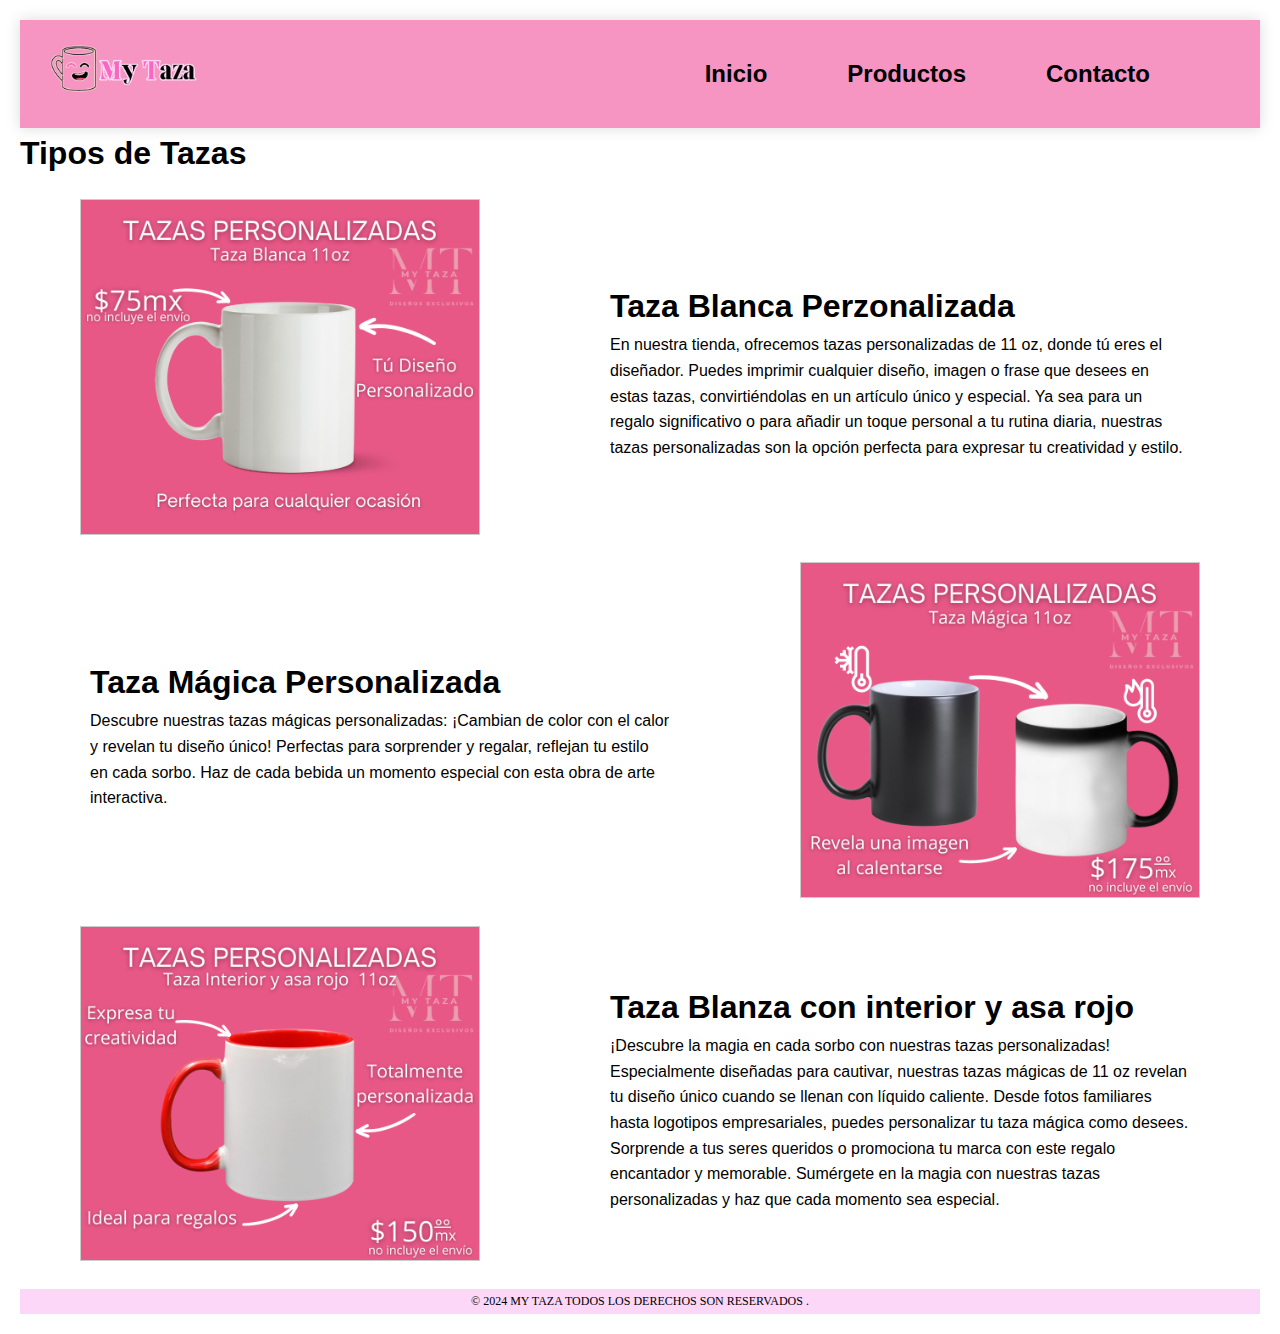
<file: index.html>
<!DOCTYPE html>
<html lang="es">
<head>
    <meta charset="UTF-8">
    <meta name="viewport" content="width=device-width, initial-scale=1.0">
    <title>MY TAZA</title>
    <link rel="stylesheet" href="styles.css">
</head>
<body>
    <!-- Barra de navegación -->
    <nav class="navbar">
        <div class="logo">
            <img src="/images/image-removebg-preview - 2024-05-15T194850.624.png" alt="Logo">
        </div>
        <div class="hamburguesa">
            <div class="linea"></div>
            <div class="linea"></div>
            <div class="linea"></div>
        </div>
        <ul class="menu">
            <li><a href="/index.html">Inicio</a></li>
            <li><a href="/Productos.html">Productos</a></li>
            <li><a href="/Contacto.html">Contacto</a></li>
        </ul>
    </nav>

    <!-- Contenido principal -->
    <div class="contenido">
        <h1>Tipos de Tazas </h1>
        <!-- Primera sección -->
        <div class="seccion">
            <div class="seccion1">
                <img src="/images/TAZA BLANCA 11 OOZ.png" alt="Imagen 1">  
            </div>
            <div class="descripcion">
                    <h1>Taza Blanca Perzonalizada </h1>
                <p>En nuestra tienda, ofrecemos tazas personalizadas de 11 oz, donde tú eres el diseñador. Puedes imprimir cualquier diseño, imagen o frase que desees en estas tazas, convirtiéndolas en un artículo único y especial. Ya sea para un regalo significativo o para añadir un toque personal a tu rutina diaria, nuestras tazas personalizadas son la opción perfecta para expresar tu creatividad y estilo.</p>
            </div>
        </div>
        <!-- Segunda sección -->
        <div class="seccion">
           
            <div class="descripcion">
                <h1> Taza Mágica Personalizada </h1>
                    <p>
                        Descubre nuestras tazas mágicas personalizadas: ¡Cambian de color con el calor y revelan tu diseño único! Perfectas para sorprender y regalar, reflejan tu estilo en cada sorbo. 
                        Haz de cada bebida un momento especial con esta obra de arte interactiva.
                        
                    </p>
                

            </div>
            <!-- IMAGEN  -->
             <div class="seccion2">
                <img src="/images/TAZA BLANCA 11 OOZ MAGICA.png" alt="Imagen 2">  
            </div>
        </div>

        <!-- Tercera sección -->
        <div class="seccion">
            <div class="seccion3">
                <img src="/images/TAZA BLANCA 11 OOZ ROJA.png" alt="Imagen 3">  
            </div>
            <div class="descripcion">
                <h1>Taza Blanza con interior y asa rojo  </h1>
                <p>¡Descubre la magia en cada sorbo con nuestras tazas personalizadas! Especialmente diseñadas para cautivar, nuestras tazas mágicas de 11 oz revelan tu diseño único cuando se llenan con líquido caliente. Desde fotos familiares hasta logotipos empresariales, puedes personalizar tu taza mágica como desees. Sorprende a tus seres queridos o promociona tu marca con este regalo encantador y memorable. 
                        Sumérgete en la magia con nuestras tazas personalizadas y haz que cada momento sea especial.</p>
            </div>
        </div>
    </div>

    <script src="script.js"></script>
    <footer>
        <p>&copy; 2024 MY TAZA TODOS LOS DERECHOS SON RESERVADOS .</p>
      </footer>
</body>
</html>
</file>
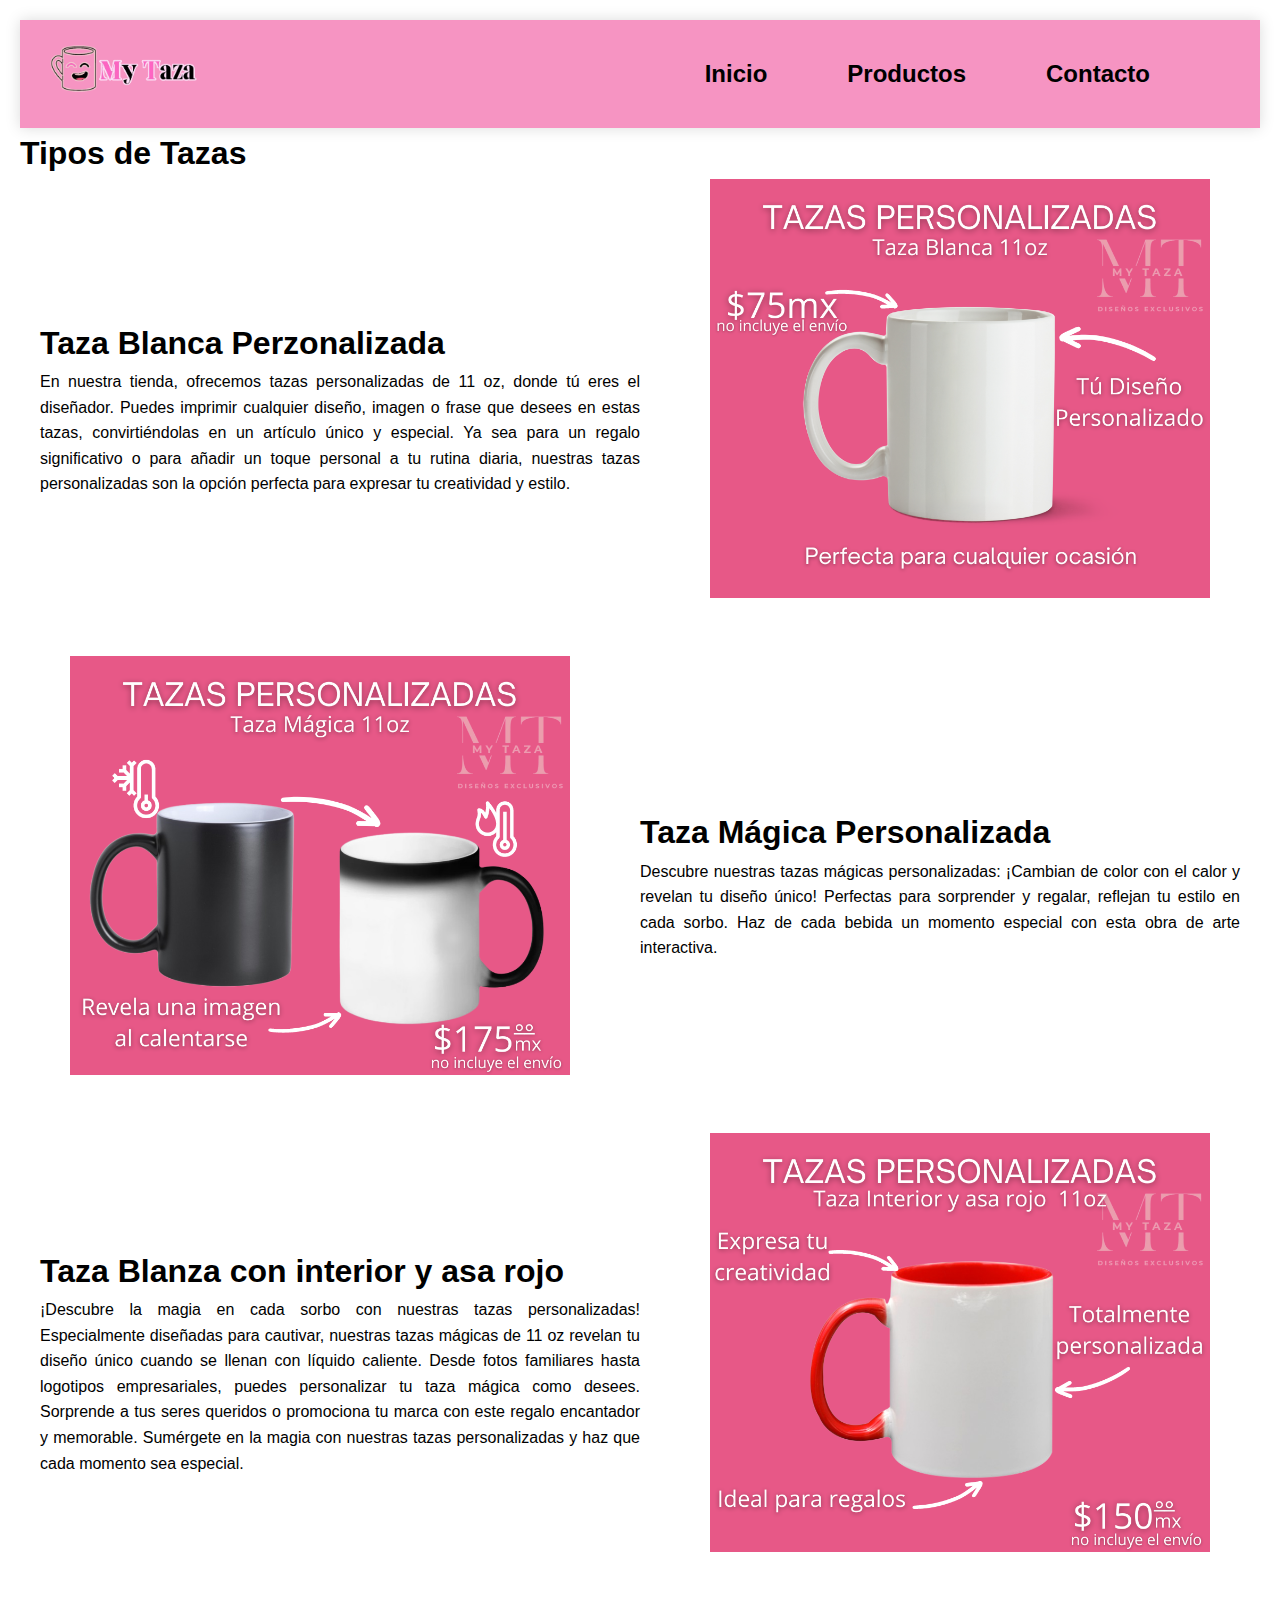
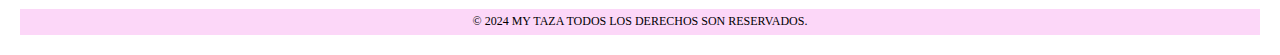
<file: mytza2.0/index.html>
<!DOCTYPE html>
<html lang="es">
<head>
    <meta charset="UTF-8">
    <meta name="viewport" content="width=device-width, initial-scale=1.0">
    <title>MY TAZA</title>
    <link rel="stylesheet" href="styles.css">
</head>
<body>
    <!-- Barra de navegación -->
    <nav class="navbar" id="nav">
        <div class="logo">
            <img src="/images/image-removebg-preview - 2024-05-15T194850.624.png" alt="Logo">
        </div>
        <!-- hamburguesa -->
        <div class="hamburguesa" id="hamburguesa">
            <div class="linea"></div>
            <div class="linea"></div>
            <div class="linea"></div>
        </div>
        <ul class="menu" id="menu">
            <li><a href="/index.html">Inicio</a></li>
            <li><a href="/Productos.html">Productos</a></li>
            <li><a href="/Contacto.html">Contacto</a></li>
        </ul>
    </nav>

    <!-- Contenido principal -->
    <div class="contenido">
        <h1>Tipos de Tazas </h1>
        <!-- Primera sección -->
        <div class="seccion">
            <div class="seccion1">
                <img src="/images/TAZA BLANCA 11 OOZ.png" alt="Imagen 1">  
            </div>
            <div class="descripcion">
                <h1>Taza Blanca Perzonalizada </h1>
                <p>En nuestra tienda, ofrecemos tazas personalizadas de 11 oz, donde tú eres el diseñador. Puedes imprimir cualquier diseño, imagen o frase que desees en estas tazas, convirtiéndolas en un artículo único y especial. Ya sea para un regalo significativo o para añadir un toque personal a tu rutina diaria, nuestras tazas personalizadas son la opción perfecta para expresar tu creatividad y estilo.</p>
            </div>
        </div>
        <!-- Segunda sección -->
        <div class="seccion">
            <div class="descripcion">
                <h1> Taza Mágica Personalizada </h1>
                <p>Descubre nuestras tazas mágicas personalizadas: ¡Cambian de color con el calor y revelan tu diseño único! Perfectas para sorprender y regalar, reflejan tu estilo en cada sorbo. Haz de cada bebida un momento especial con esta obra de arte interactiva.</p>
            </div>
            <div class="seccion2">
                <img src="/images/TAZA BLANCA 11 OOZ MAGICA.png" alt="Imagen 2">  
            </div>
        </div>
        <!-- Tercera sección -->
        <div class="seccion">
            <div class="seccion3">
                <img src="/images/TAZA BLANCA 11 OOZ ROJA.png" alt="Imagen 3">  
            </div>
            <div class="descripcion">
                <h1>Taza Blanza con interior y asa rojo  </h1>
                <p>¡Descubre la magia en cada sorbo con nuestras tazas personalizadas! Especialmente diseñadas para cautivar, nuestras tazas mágicas de 11 oz revelan tu diseño único cuando se llenan con líquido caliente. Desde fotos familiares hasta logotipos empresariales, puedes personalizar tu taza mágica como desees. Sorprende a tus seres queridos o promociona tu marca con este regalo encantador y memorable. Sumérgete en la magia con nuestras tazas personalizadas y haz que cada momento sea especial.</p>
            </div>
        </div>
    </div>
<!-- SCRIPT -->
    <script src="script.js"></script>
    <!-- FOOTER -->
    <footer>
        <p>&copy; 2024 MY TAZA TODOS LOS DERECHOS SON RESERVADOS.</p>
    </footer>
</body>
</html>
</file>
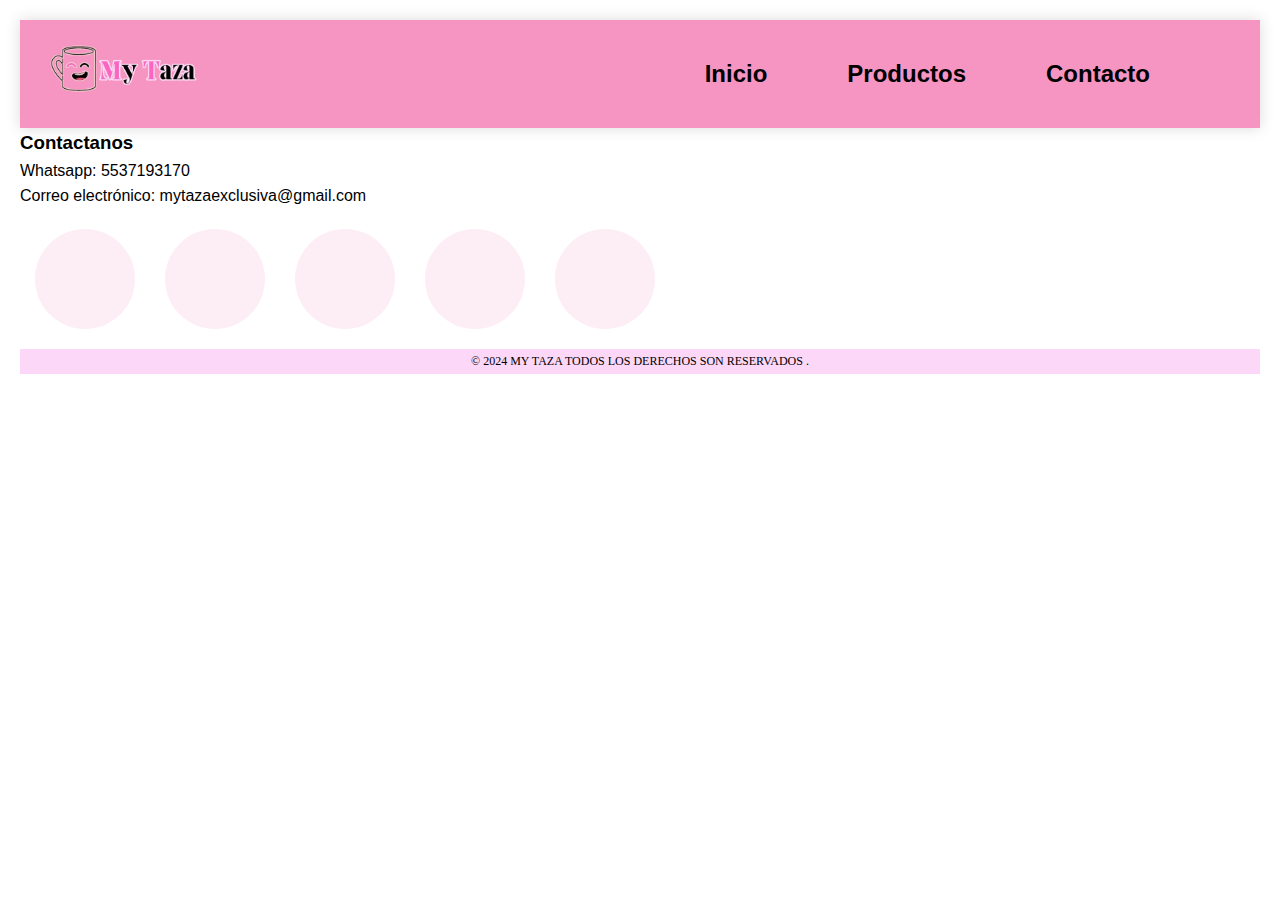
<file: Contacto.html>
<!DOCTYPE html>
<html lang="es">
<head>
    <meta charset="UTF-8">
    <meta name="viewport" content="width=device-width, initial-scale=1.0">
    <title>MY TAZA</title>
    <link rel="stylesheet" href="styles.css">
    <!-- FUENTE DE ICONOS -->
    <link rel="stylesheet" href="https://cdnjs.cloudflare.com/ajax/libs/font-awesome/6.5.2/css/all.min.css" integrity="sha512-SnH5WK+bZxgPHs44uWIX+LLJAJ9/2PkPKZ5QiAj6Ta86w+fsb2TkcmfRyVX3pBnMFcV7oQPJkl9QevSCWr3W6A==" crossorigin="anonymous" referrerpolicy="no-referrer" />
</head>
<body>
    <!-- Barra de navegación -->
    <nav class="navbar" id="nav">
        <div class="logo">
            <img src="/images/image-removebg-preview - 2024-05-15T194850.624.png" alt="Logo">
        </div>
        <div class="hamburguesa" id="hamburguesa">
            <div class="linea"></div>
            <div class="linea"></div>
            <div class="linea"></div>
        </div>
        <ul class="menu" id="menu">
            <li><a href="/index.html">Inicio</a></li>
            <li><a href="/Productos.html">Productos</a></li>
            <li><a href="/Contacto.html">Contacto</a></li>
        </ul>
    </nav>

    

    <!-- Información de contacto adicional -->
    <section class="informacion-contacto">
        <h3>Contactanos</h3>
        <p>Whatsapp: 5537193170</p>
        <p>Correo electrónico: mytazaexclusiva@gmail.com </p>
    </section>

    <!-- Redes sociales y otros enlaces -->
    <div class="contenedor-buttons">
        <div class="buttons">
            <ul>
                <li><a href="https://wa.me/message/YU4FRHTJ7D4UN1"><i class="fa-brands fa-whatsapp" style="color: #000000;"></i></a></li>
                <li><a href="https://www.facebook.com/profile.php?id=100083026192123&mibextid=ZbWKwL"><i class="fa-brands fa-facebook-f" style="color: #000000;"></i></a></li>
                <li><a href="https://www.instagram.com/_mytaza?igsh=NmF5NWE2cWEyNmli"><i class="fa-brands fa-instagram" style="color: #000000;"></i></a></li>
                <li><a href="https://pin.it/4FhfrFgJv"><i class="fa-brands fa-pinterest" style="color: #000000;"></i></a></li>
                <li><a href="https://www.tiktok.com/@_mytaza?_t=8mTBxDnKn4v&_r=1"> <i class="fa-brands fa-tiktok" style="color: #000000;"></i></a></li>
            </ul>
        </div>
    </div>

    <script src="script.js"></script>
    <!-- footer -->
    <footer>
        <p>&copy; 2024 MY TAZA TODOS LOS DERECHOS SON RESERVADOS .</p>
    </footer>
</body>
</html>
</file>
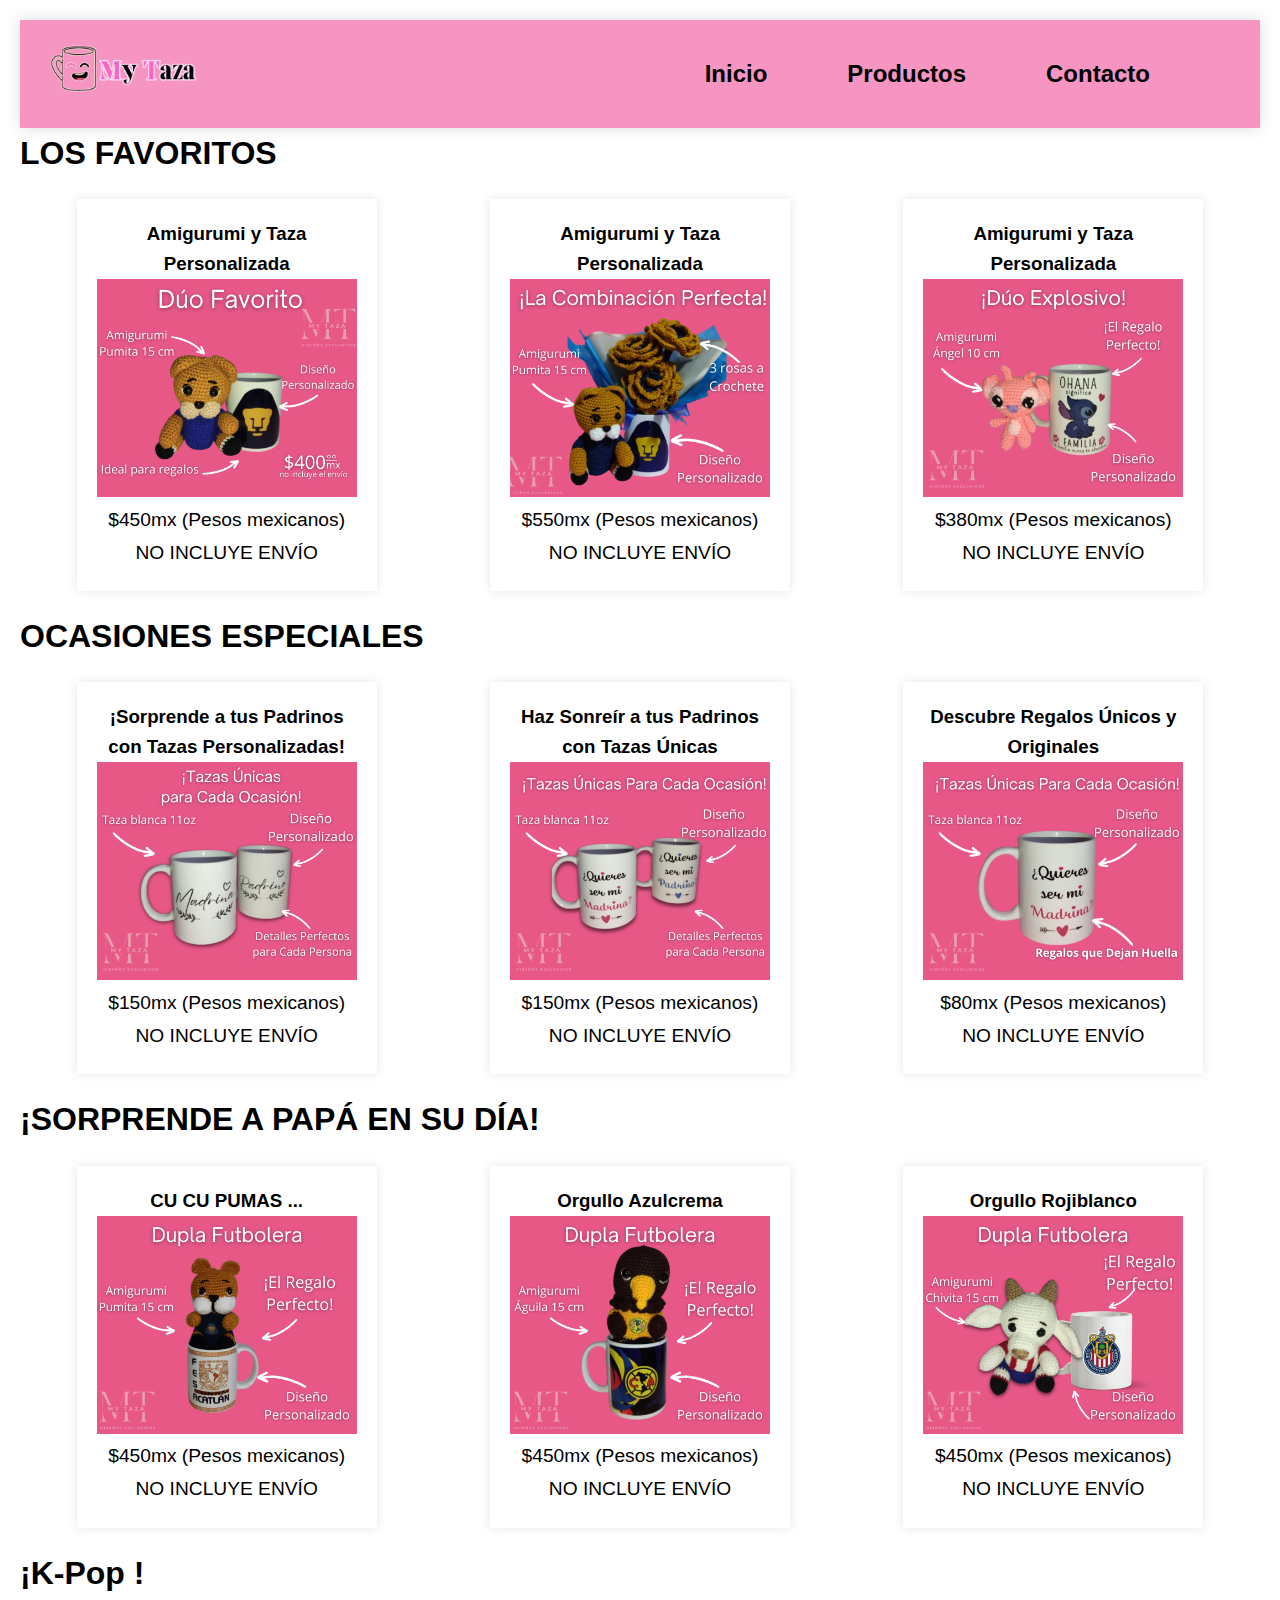
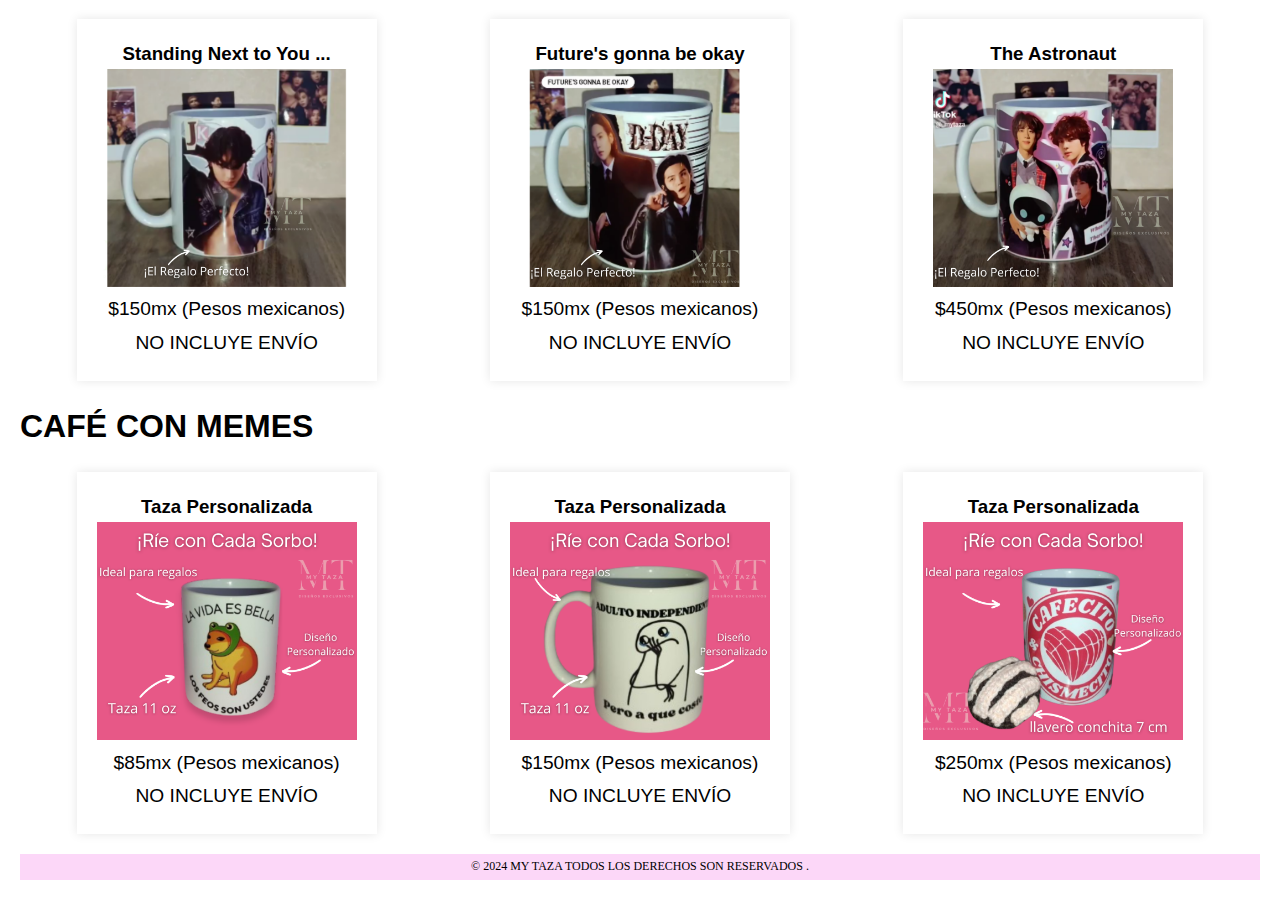
<file: Productos.html>
<!DOCTYPE html>
<html lang="es">
<head>
    <meta charset="UTF-8">
    <meta name="viewport" content="width=device-width, initial-scale=1.0">
    <title>MY TAZA</title>
    <link rel="stylesheet" href="styles.css">
</head>
<body>
    <!-- Barra de navegación -->
    <nav class="navbar">
        <div class="logo">
            <img src="/images/image-removebg-preview - 2024-05-15T194850.624.png" alt="Logo">
        </div>
        <div class="hamburguesa">
            <div class="linea"></div>
            <div class="linea"></div>
            <div class="linea"></div>
        </div>
        <ul class="menu">
            <li><a href="/index.html">Inicio</a></li>
            <li><a href="/Productos.html">Productos</a></li>
            <li><a href="/Contacto.html">Contacto</a></li>
        </ul>
    </nav>
        <!-- PRIMERA SECCION DE PRODUCTOS FAVORITOS -->
        <h1> LOS FAVORITOS</h1>
        <div class="contenedor-tarjeta"> 
        
        <div class="tarjeta">
            <h3>Amigurumi  y Taza Personalizada</h3>
            <div class="image-container">
                <img src="/images/DÚO Favorito.png" alt="taza 1">      
    </div>
            <div class="description">
                      
    <p>$450mx (Pesos mexicanos)</p>
    <p>NO INCLUYE ENVÍO</p>
    </div>
        </div>

    <!-- SEGUNDA SECCION PRODUCTOS FAVORITOS]] -->
    <div class="tarjeta">
        <h3>Amigurumi  y Taza Personalizada</h3>
        <div class="image-box2">
            <img src="/images/TAZA Y ROSAS PUMAS (1).png" alt="Taza 2"> 
    <div class="description">
        <p>$550mx (Pesos mexicanos)</p>
            <p>NO INCLUYE ENVÍO</p>
        </div>
    </div>
</div>
<!-- tercera seccion     **************** -->
    
    <div class="tarjeta">
        <h3>Amigurumi  y Taza Personalizada</h3>
        <div class="image-box3">
            <img src="/images/Dúo  EXPLOSIVO.png" alt="Taza 3">
            <div class="description">
            <p>$380mx (Pesos mexicanos)</p>
            <p>NO INCLUYE ENVÍO</p>
        </div>
</div>
</div>

</div>

<!--***OCASIONES ESPECIALES***  SEGUNDA SECCION DE PRODUCTOS -->

  <h1> OCASIONES ESPECIALES </h1>
  <div class="contenedor-tarjeta"> 
  
  <div class="tarjeta">
      <h3>¡Sorprende a tus Padrinos con Tazas Personalizadas!</h3>
      <div class="image-container">
          <img src="/images/TAZAS PARA MADRINA.png" alt="taza 1">      
</div>
      <div class="description">
                
<p>$150mx (Pesos mexicanos)</p>
<p>NO INCLUYE ENVÍO</p>
</div>
  </div>

<!-- SEGUNDA SECCION PRODUCTOS FAVORITOS]] -->
<div class="tarjeta">
  <h3>Haz Sonreír a tus Padrinos con Tazas Únicas</h3>
  <div class="image-box">
      <img src="/images/TAZAS PARA PADRINO.png" alt="Taza 2"> 
<div class="description">
  <p>$150mx (Pesos mexicanos)</p>
      <p>NO INCLUYE ENVÍO</p>
  </div>
</div>
</div>
<!-- tercera seccion     **************** -->

<div class="tarjeta">
  <h3>Descubre Regalos Únicos y Originales</h3>
  <div class="image-box">
      <img src="/images/TAZAS PARA MAD.png" alt="Taza 3">
      <div class="description">
      <p>$80mx (Pesos mexicanos)</p>
      <p>NO INCLUYE ENVÍO</p>
  </div>
</div>
</div>

</div>


<!-- REGALO PARA PAPÁ -->

 <h1> ¡SORPRENDE A PAPÁ EN SU DÍA!</h1>
 <div class="contenedor-tarjeta"> 
 
 <div class="tarjeta">
     <h3>CU CU PUMAS ...</h3>
     <div class="image-container">
         <img src="/images/DUPLA PUMA.png" alt="taza 1">      
</div>
     <div class="description">
               
<p>$450mx (Pesos mexicanos)</p>
<p>NO INCLUYE ENVÍO</p>
</div>
 </div>

<!-- SEGUNDA SECCION PRODUCTOS FAVORITOS]] -->
<div class="tarjeta">
 <h3>Orgullo Azulcrema</h3>
 <div class="image-box2">
     <img src="/images/DUPLA aguila.png" alt="Taza 2"> 
<div class="description">
 <p>$450mx (Pesos mexicanos)</p>
     <p>NO INCLUYE ENVÍO</p>
 </div>
</div>
</div>
<!-- tercera seccion     **************** -->

<div class="tarjeta">
 <h3>Orgullo Rojiblanco</h3>
 <div class="image-box3">
     <img src="/images/DUPLA chiva.png" alt="Taza 3">
     <div class="description">
     <p>$450mx (Pesos mexicanos)</p>
     <p>NO INCLUYE ENVÍO</p>
 </div>
</div>
</div>

</div>

<!--**** KPOP  *******-->
<h1> ¡K-Pop  !</h1>
<div class="contenedor-tarjeta"> 

<div class="tarjeta">
    <h3>Standing Next to You ...</h3>
    <div class="image-container">
        <img src="/images/jungkok2.0.png" alt="taza 1">      
</div>
    <div class="description">
              
<p>$150mx (Pesos mexicanos)</p>
<p>NO INCLUYE ENVÍO</p>
</div>
</div>

<!-- SEGUNDA SECCION PRODUCTOS FAVORITOS]] -->
<div class="tarjeta">
<h3>Future's gonna be okay</h3>
<div class="image-box2">
    <img src="/images/Suga.png" alt="Taza 2"> 
<div class="description">
<p>$150mx (Pesos mexicanos)</p>
    <p>NO INCLUYE ENVÍO</p>
</div>
</div>
</div>
<!-- tercera seccion     **************** -->

<div class="tarjeta">
<h3>The Astronaut </h3>
<div class="image-box3">
    <img src="/images/JIN (1).png" alt="Taza 3">
    <div class="description">
    <p>$450mx (Pesos mexicanos)</p>
    <p>NO INCLUYE ENVÍO</p>
</div>
</div>
</div>

</div>

<!-- MEEMEES -->

<h1> CAFÉ CON MEMES </h1>
<div class="contenedor-tarjeta"> 

<div class="tarjeta">
    <h3>Taza Personalizada</h3>
    <div class="image-container">
        <img src="/images/la vids bella.png" alt="taza 1">      
</div>
    <div class="description">
              
<p>$85mx (Pesos mexicanos)</p>
<p>NO INCLUYE ENVÍO</p>
</div>
</div>

<!-- SEGUNDA SECCION PRODUCTOS FAVORITOS]] -->
<div class="tarjeta">
<h3>Taza Personalizada</h3>
<div class="image-box2">
    <img src="/images/ADULTO INDEPENIENTE (1).png" alt="Taza 2"> 
<div class="description">
<p>$150mx (Pesos mexicanos)</p>
    <p>NO INCLUYE ENVÍO</p>
</div>
</div>
</div>
<!-- tercera seccion     **************** -->

<div class="tarjeta">
<h3>Taza Personalizada </h3>
<div class="image-box3">
    <img src="/images/cafeecito.png" alt="Taza 3">
    <div class="description">
    <p>$250mx (Pesos mexicanos)</p>
    <p>NO INCLUYE ENVÍO</p>
</div>
</div>
</div>

</div>





    <script src="script.js"></script>
    <footer>
        <p>&copy; 2024 MY TAZA TODOS LOS DERECHOS SON RESERVADOS .</p>
      </footer>
</body>




</html>
</file>
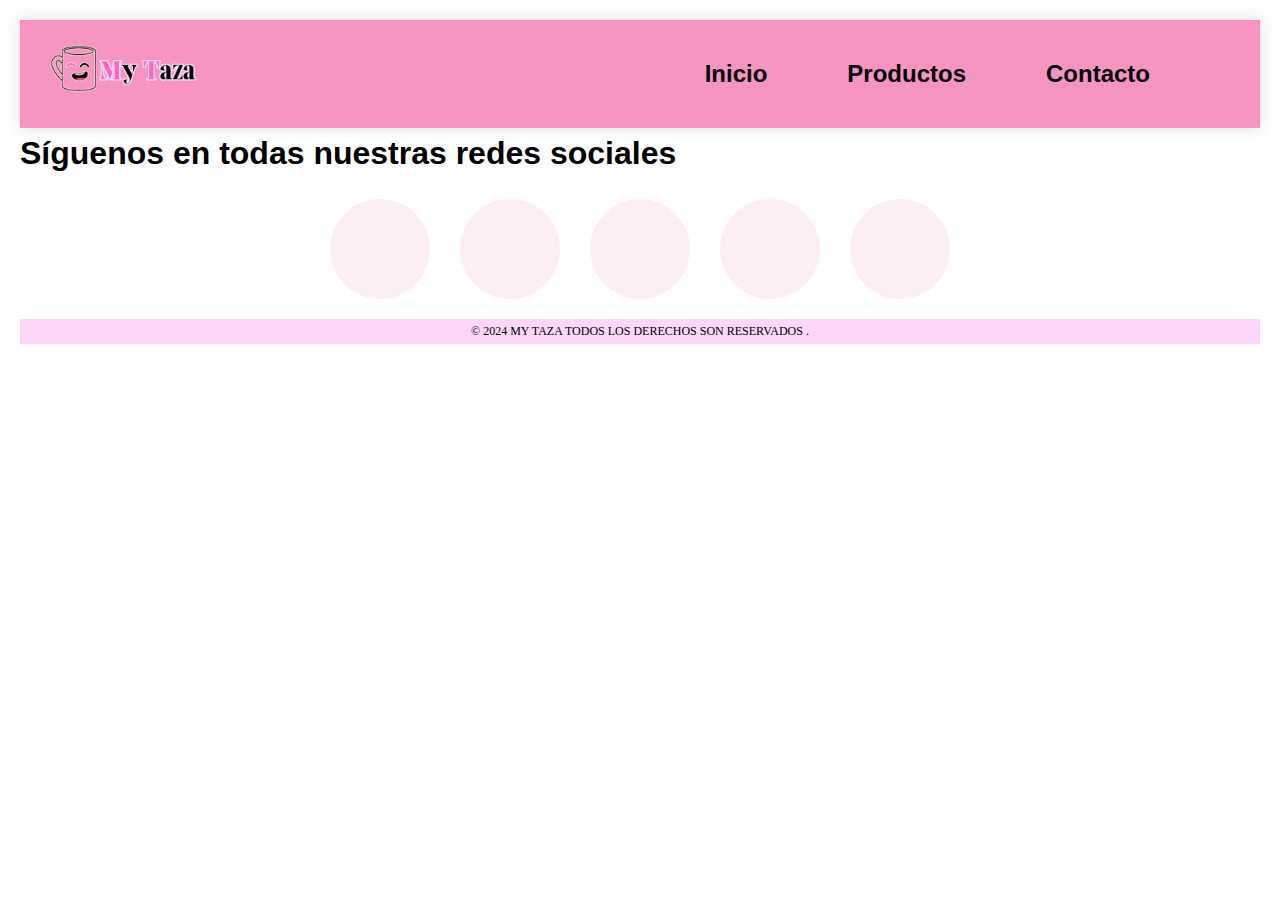
<file: mytza2.0/Contacto.html>
<!DOCTYPE html>
<html lang="es">
<head>
    <meta charset="UTF-8">
    <meta name="viewport" content="width=device-width, initial-scale=1.0">
    <title>MY TAZA</title>
    <link rel="stylesheet" href="styles.css">
    <!-- FUENTE DE ICONOS -->
    <link rel="stylesheet" href="https://cdnjs.cloudflare.com/ajax/libs/font-awesome/6.5.2/css/all.min.css" integrity="sha512-SnH5WK+bZxgPHs44uWIX+LLJAJ9/2PkPKZ5QiAj6Ta86w+fsb2TkcmfRyVX3pBnMFcV7oQPJkl9QevSCWr3W6A==" crossorigin="anonymous" referrerpolicy="no-referrer" />
</head>
<body>
    <!-- Barra de navegación -->
    <!-- Barra de navegación -->
    <nav class="navbar" id="nav">
        <div class="logo">
            <img src="/images/image-removebg-preview - 2024-05-15T194850.624.png" alt="Logo">
        </div>
        <div class="hamburguesa" id="hamburguesa">
            <div class="linea"></div>
            <div class="linea"></div>
            <div class="linea"></div>
        </div>
        <ul class="menu" id="menu">
            <li><a href="/index.html">Inicio</a></li>
            <li><a href="/Productos.html">Productos</a></li>
            <li><a href="/Contacto.html">Contacto</a></li>
        </ul>
    </nav>

<!-- CONTACTO PARA REDES SOCIALES -->
<h1>Síguenos en todas nuestras redes sociales</h1>

<div class="contenedor-buttons">
    <div class="buttons">

    <ul>
     <li><a href="https://wa.me/message/YU4FRHTJ7D4UN1"><i class="fa-brands fa-whatsapp" style="color: #000000;"></i></a></li>
    <li><a href="https://www.facebook.com/profile.php?id=100083026192123&mibextid=ZbWKwL"><i class="fa-brands fa-facebook-f" style="color: #000000;"></i></a></li>
    <li><a href="https://www.instagram.com/_mytaza?igsh=NmF5NWE2cWEyNmli"><i class="fa-brands fa-instagram" style="color: #000000;"></i></a></li>
     <li><a href="https://pin.it/4FhfrFgJv"><i class="fa-brands fa-pinterest" style="color: #000000;"></i></a></li>
    <li><a href="https://www.tiktok.com/@_mytaza?_t=8mTBxDnKn4v&_r=1"> <i class="fa-brands fa-tiktok" style="color: #000000;"></i></a></li>
    
</ul>
</div>
</div>




<script src="script.js"></script>
<!-- footer -->
<footer>
    <p>&copy; 2024 MY TAZA TODOS LOS DERECHOS SON RESERVADOS .</p>
  </footer>
</body>
</html>
</file>
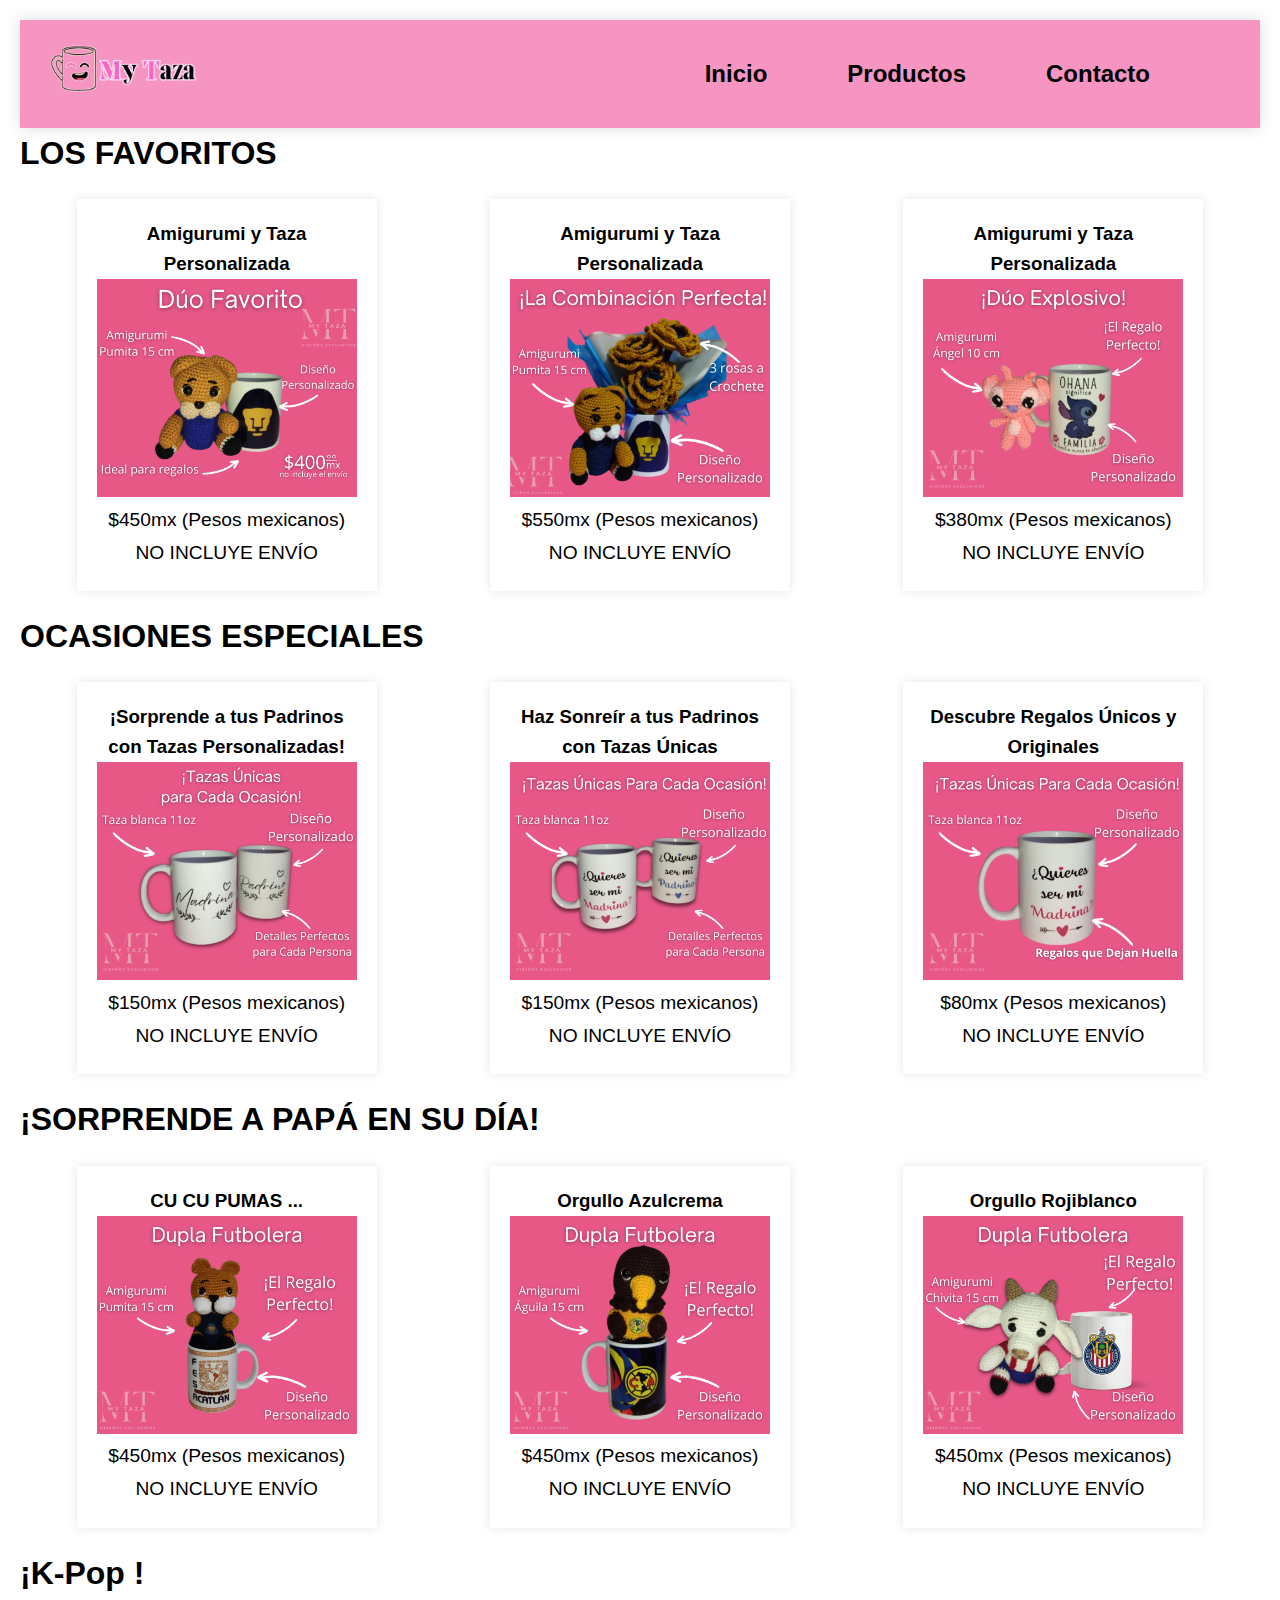
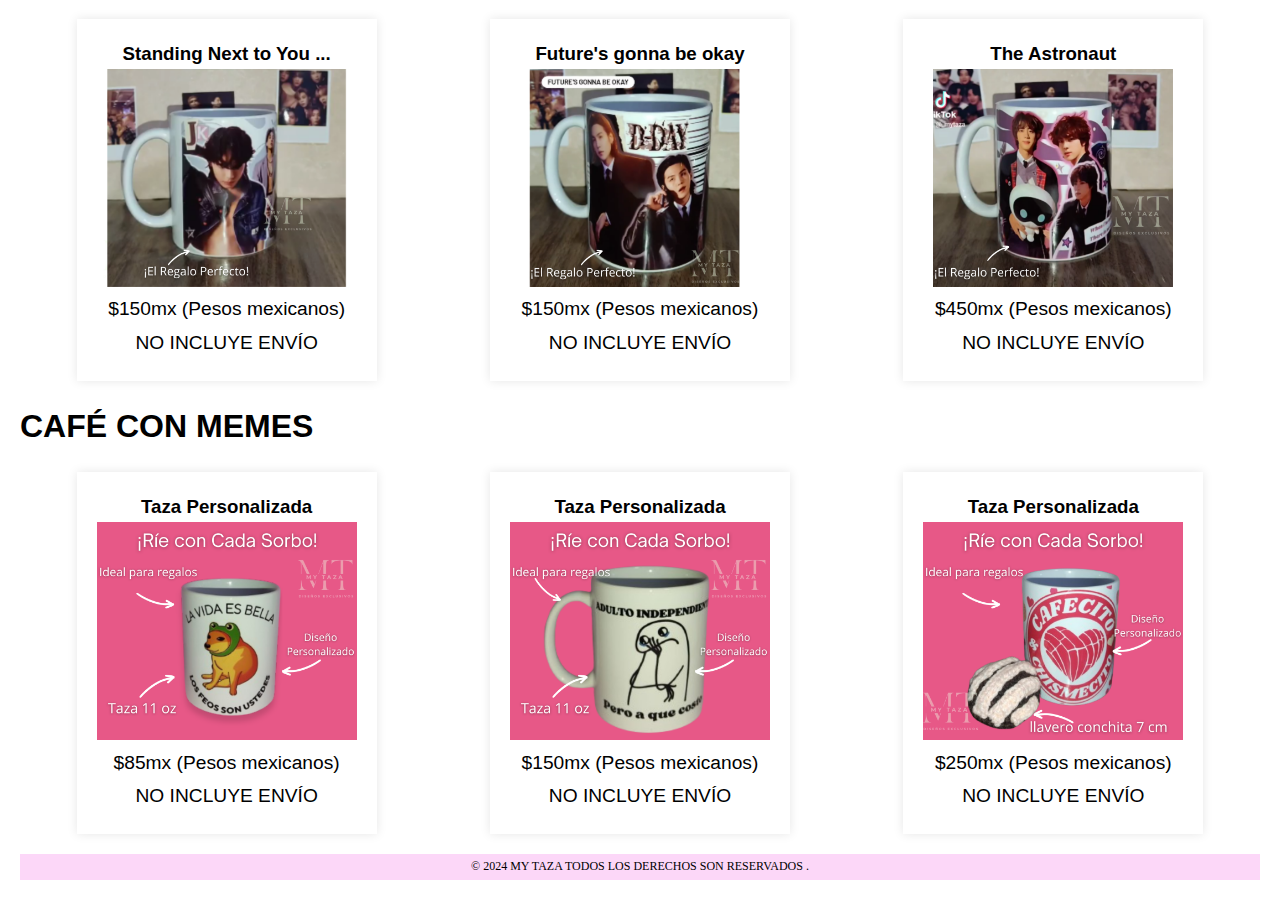
<file: mytza2.0/Productos.html>
<!DOCTYPE html>
<html lang="es">
<head>
    <meta charset="UTF-8">
    <meta name="viewport" content="width=device-width, initial-scale=1.0">
    <title>MY TAZA</title>
    <link rel="stylesheet" href="styles.css">
</head>
<body>
    <!-- Barra de navegación -->
    <nav class="navbar" id="nav">
        <div class="logo">
            <img src="/images/image-removebg-preview - 2024-05-15T194850.624.png" alt="Logo">
        </div>
        <div class="hamburguesa" id="hamburguesa">
            <div class="linea"></div>
            <div class="linea"></div>
            <div class="linea"></div>
        </div>
        <ul class="menu" id="menu">
            <li><a href="/index.html">Inicio</a></li>
            <li><a href="/Productos.html">Productos</a></li>
            <li><a href="/Contacto.html">Contacto</a></li>
        </ul>
    </nav>
        <!-- PRIMERA SECCION DE PRODUCTOS FAVORITOS -->
        <h1> LOS FAVORITOS</h1>
        <div class="contenedor-tarjeta"> 
        
        <div class="tarjeta">
            <h3>Amigurumi  y Taza Personalizada</h3>
            <div class="image-container">
                <img src="/images/DÚO Favorito.png" alt="taza 1">      
    </div>
            <div class="description">
                      
    <p>$450mx (Pesos mexicanos)</p>
    <p>NO INCLUYE ENVÍO</p>
    </div>
        </div>

    <!-- SEGUNDA SECCION PRODUCTOS FAVORITOS]] -->
    <div class="tarjeta">
        <h3>Amigurumi  y Taza Personalizada</h3>
        <div class="image-box2">
            <img src="/images/TAZA Y ROSAS PUMAS (1).png" alt="Taza 2"> 
    <div class="description">
        <p>$550mx (Pesos mexicanos)</p>
            <p>NO INCLUYE ENVÍO</p>
        </div>
    </div>
</div>
<!-- tercera seccion     **************** -->
    
    <div class="tarjeta">
        <h3>Amigurumi  y Taza Personalizada</h3>
        <div class="image-box3">
            <img src="/images/Dúo  EXPLOSIVO.png" alt="Taza 3">
            <div class="description">
            <p>$380mx (Pesos mexicanos)</p>
            <p>NO INCLUYE ENVÍO</p>
        </div>
</div>
</div>

</div>

<!--***OCASIONES ESPECIALES***  SEGUNDA SECCION DE PRODUCTOS -->

  <h1> OCASIONES ESPECIALES </h1>
  <div class="contenedor-tarjeta"> 
  
  <div class="tarjeta">
      <h3>¡Sorprende a tus Padrinos con Tazas Personalizadas!</h3>
      <div class="image-container">
          <img src="/images/TAZAS PARA MADRINA.png" alt="taza 1">      
</div>
      <div class="description">
                
<p>$150mx (Pesos mexicanos)</p>
<p>NO INCLUYE ENVÍO</p>
</div>
  </div>

<!-- SEGUNDA SECCION PRODUCTOS FAVORITOS]] -->
<div class="tarjeta">
  <h3>Haz Sonreír a tus Padrinos con Tazas Únicas</h3>
  <div class="image-box">
      <img src="/images/TAZAS PARA PADRINO.png" alt="Taza 2"> 
<div class="description">
  <p>$150mx (Pesos mexicanos)</p>
      <p>NO INCLUYE ENVÍO</p>
  </div>
</div>
</div>
<!-- tercera seccion     **************** -->

<div class="tarjeta">
  <h3>Descubre Regalos Únicos y Originales</h3>
  <div class="image-box">
      <img src="/images/TAZAS PARA MAD.png" alt="Taza 3">
      <div class="description">
      <p>$80mx (Pesos mexicanos)</p>
      <p>NO INCLUYE ENVÍO</p>
  </div>
</div>
</div>

</div>


<!-- REGALO PARA PAPÁ -->

 <h1> ¡SORPRENDE A PAPÁ EN SU DÍA!</h1>
 <div class="contenedor-tarjeta"> 
 
 <div class="tarjeta">
     <h3>CU CU PUMAS ...</h3>
     <div class="image-container">
         <img src="/images/DUPLA PUMA.png" alt="taza 1">      
</div>
     <div class="description">
               
<p>$450mx (Pesos mexicanos)</p>
<p>NO INCLUYE ENVÍO</p>
</div>
 </div>

<!-- SEGUNDA SECCION PRODUCTOS FAVORITOS]] -->
<div class="tarjeta">
 <h3>Orgullo Azulcrema</h3>
 <div class="image-box2">
     <img src="/images/DUPLA aguila.png" alt="Taza 2"> 
<div class="description">
 <p>$450mx (Pesos mexicanos)</p>
     <p>NO INCLUYE ENVÍO</p>
 </div>
</div>
</div>
<!-- tercera seccion     **************** -->

<div class="tarjeta">
 <h3>Orgullo Rojiblanco</h3>
 <div class="image-box3">
     <img src="/images/DUPLA chiva.png" alt="Taza 3">
     <div class="description">
     <p>$450mx (Pesos mexicanos)</p>
     <p>NO INCLUYE ENVÍO</p>
 </div>
</div>
</div>

</div>

<!--**** KPOP  *******-->
<h1> ¡K-Pop  !</h1>
<div class="contenedor-tarjeta"> 

<div class="tarjeta">
    <h3>Standing Next to You ...</h3>
    <div class="image-container">
        <img src="/images/jungkok2.0.png" alt="taza 1">      
</div>
    <div class="description">
              
<p>$150mx (Pesos mexicanos)</p>
<p>NO INCLUYE ENVÍO</p>
</div>
</div>

<!-- SEGUNDA SECCION PRODUCTOS FAVORITOS]] -->
<div class="tarjeta">
<h3>Future's gonna be okay</h3>
<div class="image-box2">
    <img src="/images/Suga.png" alt="Taza 2"> 
<div class="description">
<p>$150mx (Pesos mexicanos)</p>
    <p>NO INCLUYE ENVÍO</p>
</div>
</div>
</div>
<!-- tercera seccion     **************** -->

<div class="tarjeta">
<h3>The Astronaut </h3>
<div class="image-box3">
    <img src="/images/JIN (1).png" alt="Taza 3">
    <div class="description">
    <p>$450mx (Pesos mexicanos)</p>
    <p>NO INCLUYE ENVÍO</p>
</div>
</div>
</div>

</div>

<!-- MEEMEES -->

<h1> CAFÉ CON MEMES </h1>
<div class="contenedor-tarjeta"> 

<div class="tarjeta">
    <h3>Taza Personalizada</h3>
    <div class="image-container">
        <img src="/images/la vids bella.png" alt="taza 1">      
</div>
    <div class="description">
              
<p>$85mx (Pesos mexicanos)</p>
<p>NO INCLUYE ENVÍO</p>
</div>
</div>

<!-- SEGUNDA SECCION PRODUCTOS FAVORITOS]] -->
<div class="tarjeta">
<h3>Taza Personalizada</h3>
<div class="image-box2">
    <img src="/images/ADULTO INDEPENIENTE (1).png" alt="Taza 2"> 
<div class="description">
<p>$150mx (Pesos mexicanos)</p>
    <p>NO INCLUYE ENVÍO</p>
</div>
</div>
</div>
<!-- tercera seccion     **************** -->

<div class="tarjeta">
<h3>Taza Personalizada </h3>
<div class="image-box3">
    <img src="/images/cafeecito.png" alt="Taza 3">
    <div class="description">
    <p>$250mx (Pesos mexicanos)</p>
    <p>NO INCLUYE ENVÍO</p>
</div>
</div>
</div>

</div>





    <script src="script.js"></script>
    <footer>
        <p>&copy; 2024 MY TAZA TODOS LOS DERECHOS SON RESERVADOS .</p>
      </footer>
</body>




</html>
</file>
<file: styles.css>
/* Estilos de la barra de navegación */
* {
    padding: 0;
    margin: 0;
    box-sizing: border-box;
}
/* BARRA DE NAVEGACION */
.navbar {
    display: flex;
    justify-content: space-between;
    align-items: center;
    padding: 20px 30px;
    background-color: #f694c2;
    font-size: x-large;
    font-family: Arial, Helvetica, sans-serif;
    color: rgb(0, 0, 0);
    box-shadow: 0 0 14px rgba(0, 0, 0, 0.144);
}
/* CUERPO */
body {
    font-family: Arial, sans-serif;
    line-height: 1.6;
    padding: 20px;
    background-color: #ffffff;
}

/* LOGOO */
.logo img {
    width: 150px; /* Ajusta el tamaño de la imagen del logo */
}
/* MENU */
.menu {
    list-style-type: none;
    display: flex;
    margin: 0;
    padding: 0;
}
.menu li {
    margin-right: 80px;   /* margeen */
}

/* MENU COLOR Y FUENTE */
.menu li a {
    color: rgb(0, 0, 0);
    text-decoration: none;
    font-family: Arial, Helvetica, sans-serif;
    font-weight: bold;
}
/* HAMBURGUESA */
.hamburguesa {
    display: none;
    flex-direction: column;
    cursor: pointer;
}
/* lineas de la hamburguesa */
.linea {
    width: 25px;
    height: 3px;
    background-color: black;
    margin: 5px 0;
} */
/* seccion primera pagina 
/* ********************************************************* */


/* TIPOS DE TAZAS  */
.contenido {
    padding: 10px;
    text-align: center;
}

/* Estilos de las secciones */
.seccion {
    display: flex;
    align-items: center;
    justify-content: space-around; /*espacio entre eel texto y la imagen  */
    margin: 20px 0;
}

.seccion img {
    width: 400px; /* Aumentar el tamaño de las imágenes */
    height: auto;
}

.descripcion {
    padding: 10px;
    justify-content: center;
    max-width: 600px; /* Limitar el ancho máximo de la descripción */
}

 /* ESTILO DEEE LAS IMAGENEES 1 2 3  */ 
.seccion1 img,.seccion2 img,.seccion3 img {
    border: 1px solid #ccc;
    
    
}



/* SECCION DEEE PRODUCTOS */
/* ************************************************************** */

/* CONTENEDOR TARJETA */
.contenedor-tarjeta {
    background-color: rgb(255, 255, 255);
    display: flex;
    flex-wrap: wrap;
    justify-content: space-around;
}
/* tartjeta */
.tarjeta {
    max-width: 300px;
    margin: 20px;
    padding: 20px;
    box-shadow: 0 0 10px rgba(0, 0, 0, 0.1);
    text-align: center;
}
/* IMAGENES ADENTRO LA TARJETA */
.tarjeta img {
    max-width: 100%;
    height: auto;
}
/* LADESCRIPCION DEL CONTENIDO O TARJETA */
.description {
    text-align: center;
    font-size: larger;
    font-family: 'Gill Sans', 'Gill Sans MT', Calibri, 'Trebuchet MS', sans-serif;
}
/* DEESCRIPCION PARRAFO */
.description p {
    margin-bottom: 3px;
    margin-block-end: 1%;
    /* background-color: #f694c2; */
}

/* CONTENEDOR buttons */
.contenedor-buttons {
    display: flex;
    justify-content: center;
    padding: 20px 0;
}

/* BUTOOOOONS */
.buttons {
    font-size: 500%;
    display: flex;
    justify-content: flex-start; /* Alinea los íconos a la izquierda */
    max-width: 700%;
    width: 100%;
}
/* ********************************************************************** */
/* SECCION/  PAGINA DE CONTACTO */
.buttons ul {
    list-style: none;
    display: flex;
    /* background-color: #f694c2; */
}

.buttons ul li {
    margin: 0 15px;
    text-align: left;
    
}
/* LO DE ATRAS DEL BOTON */
.buttons a {
    width: 100px;
    height: 100px;
    display: flex;
    align-items: center;
    justify-content: center;
    background-color: #fdeaf3d8;
    border-radius: 50%;
    text-decoration: none;
}
/* IMAGNE BUTTONS */
.buttons a img {
    max-width: 100%;
    height: auto;
}

/* FOOTER */

footer {
    background-color: #f8a8ef76;
    color: #000000;
    text-align: center;
    font-family: Georgia, 'Times New Roman', Times, serif;
    padding: 3px 0;
    font-size: 12px;
    position: static;
    bottom: 0;
    width: 100%;
}
/* Media query para pantallas pequeñas */
@media screen and (max-width: 768px) {
    .menu {
        display: none;
        flex-direction: column;
        width: 100%;
    }
    .menu li {
        margin: 10px 0;
        text-align: center;
    }
    .hamburguesa {
        display: flex;
    }
    .menu.active {
        display: flex;
    }
    .seccion {
        flex-direction: column;
    }
    .seccion .descripcion {
        padding-left: 0;
        padding-right: 0;
    }
}
</file>
<file: mytza2.0/styles.css>
/* Estilos de la barra de navegación */
* {
    padding: 0;
    margin: 0;
    box-sizing: border-box;
}
.navbar {
    display: flex;
    justify-content: space-between;
    align-items: center;
    padding: 20px 30px;
    background-color: #f694c2;
    font-size: x-large;
    font-family: Arial, Helvetica, sans-serif;
    color: rgb(0, 0, 0);
    box-shadow: 0 0 14px rgba(0, 0, 0, 0.144);
}
body {
    font-family: Arial, sans-serif;
    line-height: 1.6;
    padding: 20px;
    background-color: #ffffff;
}
.logo img {
    width: 150px; /* Ajusta el tamaño de la imagen del logo */
}
.menu {
    list-style-type: none;
    display: flex;
    margin: 0;
    padding: 0;
}
.menu li {
    margin-right: 80px;
}
.menu li a {
    color: rgb(0, 0, 0);
    text-decoration: none;
    font-family: Arial, Helvetica, sans-serif;
    font-weight: bold;
}
.hamburguesa {
    display: none;
    flex-direction: column;
    cursor: pointer;
}
.linea {
    width: 25px;
    height: 3px;
    background-color: black;
    margin: 5px 0;
}
.seccion {
    display: flex;
    flex-direction: row-reverse;
    align-items: center;
    margin-bottom: 20px;
}
.seccion .seccion1, .seccion .seccion2, .seccion .seccion3 {
    flex: 1;
    text-align: center; /* Alinea la imagen al centro */
}
.seccion img {
    width: 100%;
    max-width: 500px; /* Ajusta el tamaño máximo de las imágenes */
    height: auto;
    margin-bottom: 5%;
}
.seccion .descripcion {
    flex: 1;
    padding: 20px; /* Espacio entre la imagen y la descripción */
    text-align: justify;
}
.contenedor-tarjeta {
    background-color: rgb(255, 255, 255);
    display: flex;
    flex-wrap: wrap;
    justify-content: space-around;
}
.tarjeta {
    max-width: 300px;
    margin: 20px;
    padding: 20px;
    box-shadow: 0 0 10px rgba(0, 0, 0, 0.1);
    text-align: center;
}
.tarjeta img {
    max-width: 100%;
    height: auto;
}
.description {
    text-align: center;
    font-size: larger;
    font-family: 'Gill Sans', 'Gill Sans MT', Calibri, 'Trebuchet MS', sans-serif;
}
.description p {
    margin-bottom: 3px;
    margin-block-end: 1%;
}
.contenedor-buttons {
    display: flex;
    justify-content: center;
    padding: 20px 0;
}
.buttons {
    font-size: 500%;
    display: flex;
    justify-content: space-around;
    max-width: 700%;
    width: 100%;
}
.buttons ul {
    list-style: none;
    display: flex;
}
.buttons ul li {
    margin: 0 15px;
    text-align: center;
}
.buttons a {
    width: 100px;
    height: 100px;
    display: flex;
    align-items: center;
    justify-content: center;
    background-color: #fdeaf3d8;
    border-radius: 50%;
    text-decoration: none;
}
.buttons a img {
    max-width: 100%;
    height: auto;
}
footer {
    background-color: #f8a8ef76;
    color: #000000;
    text-align: center;
    font-family: Georgia, 'Times New Roman', Times, serif;
    padding: 3px 0;
    font-size: 12px;
    position: static;
    bottom: 0;
    width: 100%;
}
/* Media query para pantallas pequeñas */
@media screen and (max-width: 768px) {
    .menu {
        display: none;
        flex-direction: column;
        width: 100%;
    }
    .menu li {
        margin: 10px 0;
        text-align: center;
    }
    .hamburguesa {
        display: flex;
    }
    .menu.active {
        display: flex;
    }
    .seccion {
        flex-direction: column;
    }
    .seccion .descripcion {
        padding-left: 0;
        padding-right: 0;
    }
}
</file>
